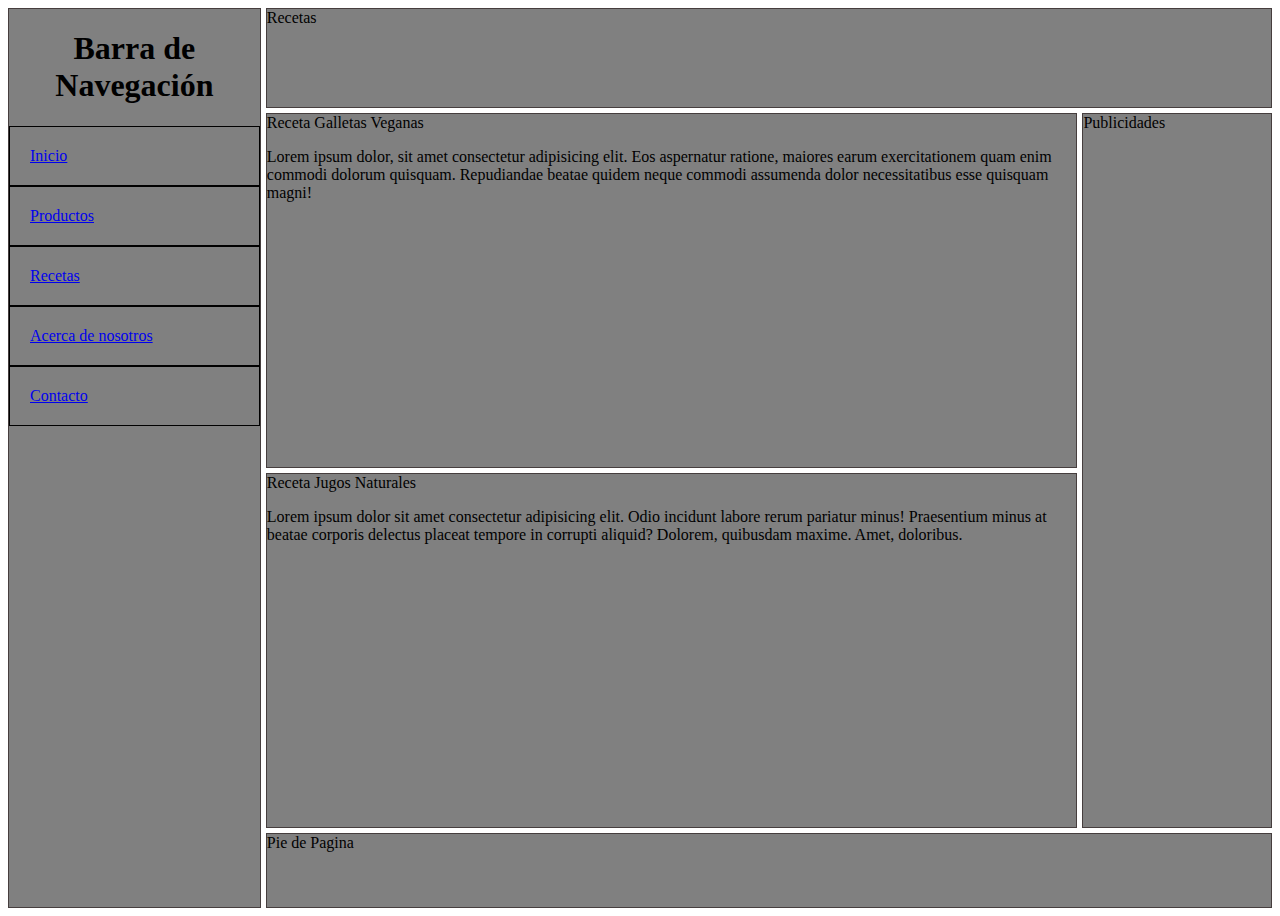
<file: recetas.html>
<!DOCTYPE html>
<html lang="en">
<head>
    <meta charset="UTF-8">
    <meta http-equiv="X-UA-Compatible" content="IE=edge">
    <meta name="viewport" content="width=device-width, initial-scale=1.0">
    <link rel="stylesheet" href="grids.css">
    <title>Recetas</title>
</head>
<body>

<div id="grilla">
    
        <header class="border">Recetas</header>
   
    <section id="productos" class="border">Receta Galletas Veganas
        <p>Lorem ipsum dolor, sit amet consectetur adipisicing elit. Eos aspernatur ratione, maiores earum exercitationem quam enim commodi dolorum quisquam. Repudiandae beatae quidem neque commodi assumenda dolor necessitatibus esse quisquam magni!</p>
    </section>
    <section id="servicios" class="border">Receta Jugos Naturales
        <p>Lorem ipsum dolor sit amet consectetur adipisicing elit. Odio incidunt labore rerum pariatur minus! Praesentium minus at beatae corporis delectus placeat tempore in corrupti aliquid? Dolorem, quibusdam maxime. Amet, doloribus.</p>
    </section>
    <nav class="border"> <h1>Barra de Navegación</h1>
        <section class="grid">
            <a href="index.html"><div class="grid-item">Inicio</div></a>
            <a href="productos.html"><div class="grid-item">Productos</div></a>
            <a href="Recetas.html"><div class="grid-item">Recetas</div></a>
            <a href="Acerca de nosotros.html"><div class="grid-item">Acerca de nosotros</div></a>
            <a href="Contacto.html"><div class="grid-item">Contacto</div></a>
            
            </section>
    </nav>
    <aside class="border">Publicidades</aside>
    <footer class="border">Pie de Pagina</footer>
</div>

</body>
</html>
</file>
<file: grids.css>
#grilla {
    display: grid;
    grid-template-areas: 
    "nav header header"
    "nav productos publicidad"
    "nav servicios publicidad"
    "nav footer footer";
    grid-template-rows: 100px 1fr 1fr 75px;
    grid-template-columns: 20% auto 15%;
    grid-column-gap: 5px;
    grid-row-gap: 5px;
    height: 100vh;
    margin: 0;
}

.border {
    border: 1px solid rgb(70, 62, 62);
    background: rgb(128, 128, 128);
}

header {
    grid-area: header;
}

footer {
    grid-area: footer;
}

section#productos {
    grid-area: productos;
}

section#servicios {
    grid-area: servicios;
}

nav {
    grid-area: nav;
}

aside {
    grid-area: publicidad;
}

.grid-item {
    background: grey;
    border: 1px solid black;
    padding: 20px;
    font-size: 1em;
}

h1 {
    text-align: center;
}

.nav-container {
    background-color: black;
    height: 80px;
    position: fixed;
    width: 100%;
    
}

.container {
    background-color: black;
}
</file>
